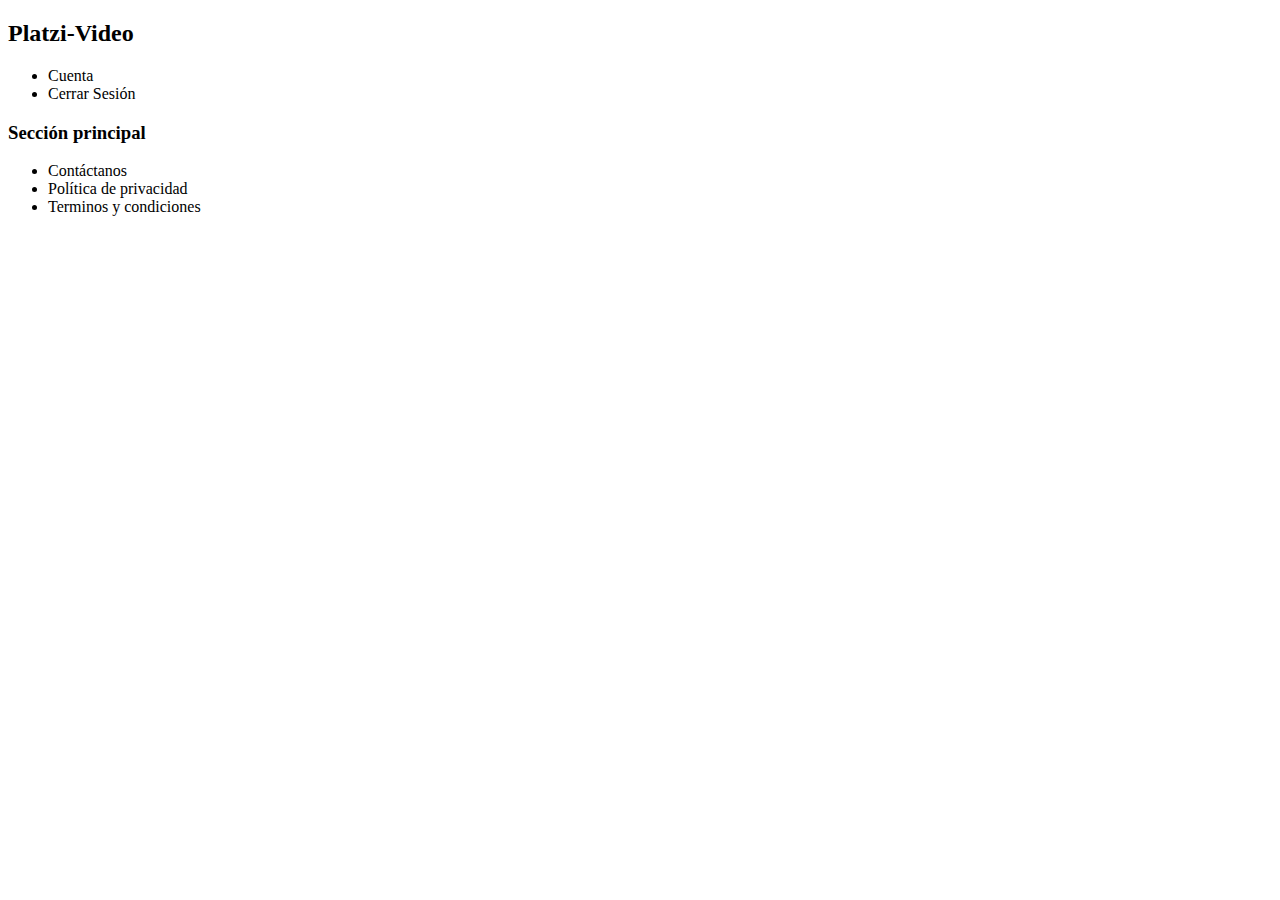
<file: Clase1.html>
<!DOCTYPE html>
<html lang="en">
<head>
    <meta charset="UTF-8">
    <meta http-equiv="X-UA-Compatible" content="IE=edge">
    <meta name="viewport" content="width=device-width, initial-scale=1.0">
    <title>Document</title>
</head>
<body>
    <header>
        <h2>Platzi-Video</h2>
        <ul>
            <li>Cuenta</li>
            <li>Cerrar Sesión</li>
        </ul>
    </header>
    <h3>Sección principal</h3>
    <ul>
        <li>Contáctanos</li>
        <li>Política de privacidad</li>
        <li>Terminos y condiciones</li>
    </ul>    
</body>
</html>
</file>
